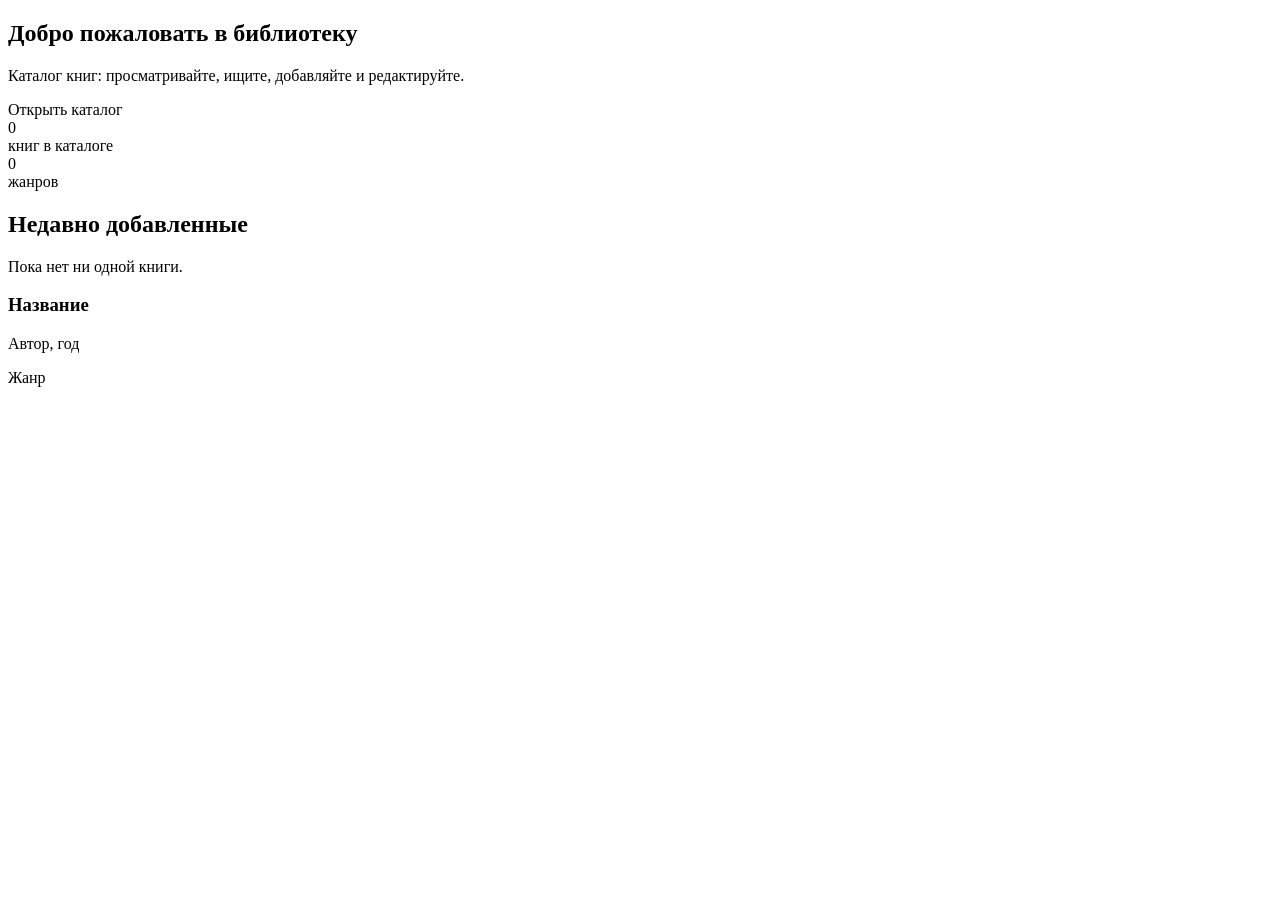
<file: src/main/resources/templates/index.html>
<!DOCTYPE html>
<html lang="ru" xmlns:th="http://www.thymeleaf.org">
<head th:replace="~{fragments/layout :: head('Главная')}"></head>
<body>
<header th:replace="~{fragments/layout :: navbar}"></header>

<main class="container">
    <div th:replace="~{fragments/layout :: flash}"></div>

    <section class="hero">
        <h1>Добро пожаловать в библиотеку</h1>
        <p>Каталог книг: просматривайте, ищите, добавляйте и редактируйте.</p>
        <a class="btn" th:href="@{/books}">Открыть каталог</a>
    </section>

    <section class="cards">
        <div class="card stat">
            <div class="stat-number" th:text="${total}">0</div>
            <div>книг в каталоге</div>
        </div>
        <div class="card stat">
            <div class="stat-number" th:text="${genreCount}">0</div>
            <div>жанров</div>
        </div>
    </section>

    <h2>Недавно добавленные</h2>
    <p th:if="${#lists.isEmpty(latest)}" class="muted">Пока нет ни одной книги.</p>
    <section class="cards" th:unless="${#lists.isEmpty(latest)}">
        <article class="card" th:each="b : ${latest}">
            <h3><a th:href="@{/books/{id}(id=${b.id})}" th:text="${b.title}">Название</a></h3>
            <p class="muted" th:text="${b.author} + ', ' + ${b.year}">Автор, год</p>
            <span class="badge" th:text="${b.genre.title}">Жанр</span>
        </article>
    </section>
</main>

<footer th:replace="~{fragments/layout :: footer}"></footer>
</body>
</html>
</file>
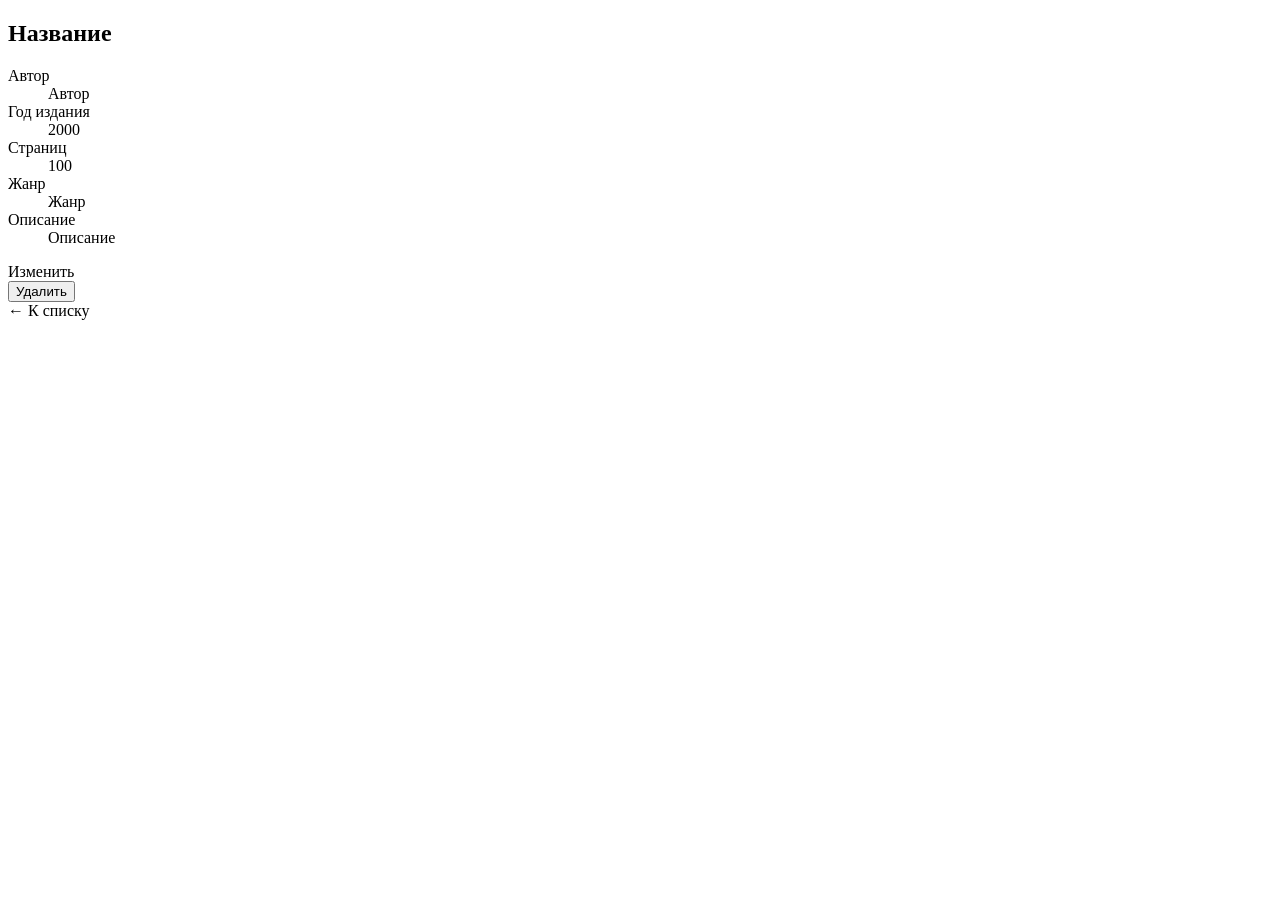
<file: src/main/resources/templates/books/detail.html>
<!DOCTYPE html>
<html lang="ru" xmlns:th="http://www.thymeleaf.org">
<head th:replace="~{fragments/layout :: head(${book.title})}"></head>
<body>
<header th:replace="~{fragments/layout :: navbar}"></header>

<main class="container">
    <div th:replace="~{fragments/layout :: flash}"></div>

    <article class="card detail">
        <h1 th:text="${book.title}">Название</h1>
        <dl>
            <dt>Автор</dt>
            <dd th:text="${book.author}">Автор</dd>
            <dt>Год издания</dt>
            <dd th:text="${book.year}">2000</dd>
            <dt>Страниц</dt>
            <dd th:text="${book.pages}">100</dd>
            <dt>Жанр</dt>
            <dd><a th:href="@{/genres/{code}(code=${book.genre.code})}" th:text="${book.genre.title}">Жанр</a></dd>
            <dt>Описание</dt>
            <dd th:text="${#strings.isEmpty(book.description)} ? 'Описание не заполнено' : ${book.description}">Описание</dd>
        </dl>

        <div class="actions">
            <a class="btn" th:href="@{/books/{id}/edit(id=${book.id})}">Изменить</a>
            <form method="post" th:action="@{/books/{id}/delete(id=${book.id})}"
                  onsubmit="return confirm('Удалить эту книгу?');">
                <button class="btn btn-danger" type="submit">Удалить</button>
            </form>
            <a class="btn btn-light" th:href="@{/books}">← К списку</a>
        </div>
    </article>
</main>

<footer th:replace="~{fragments/layout :: footer}"></footer>
</body>
</html>
</file>
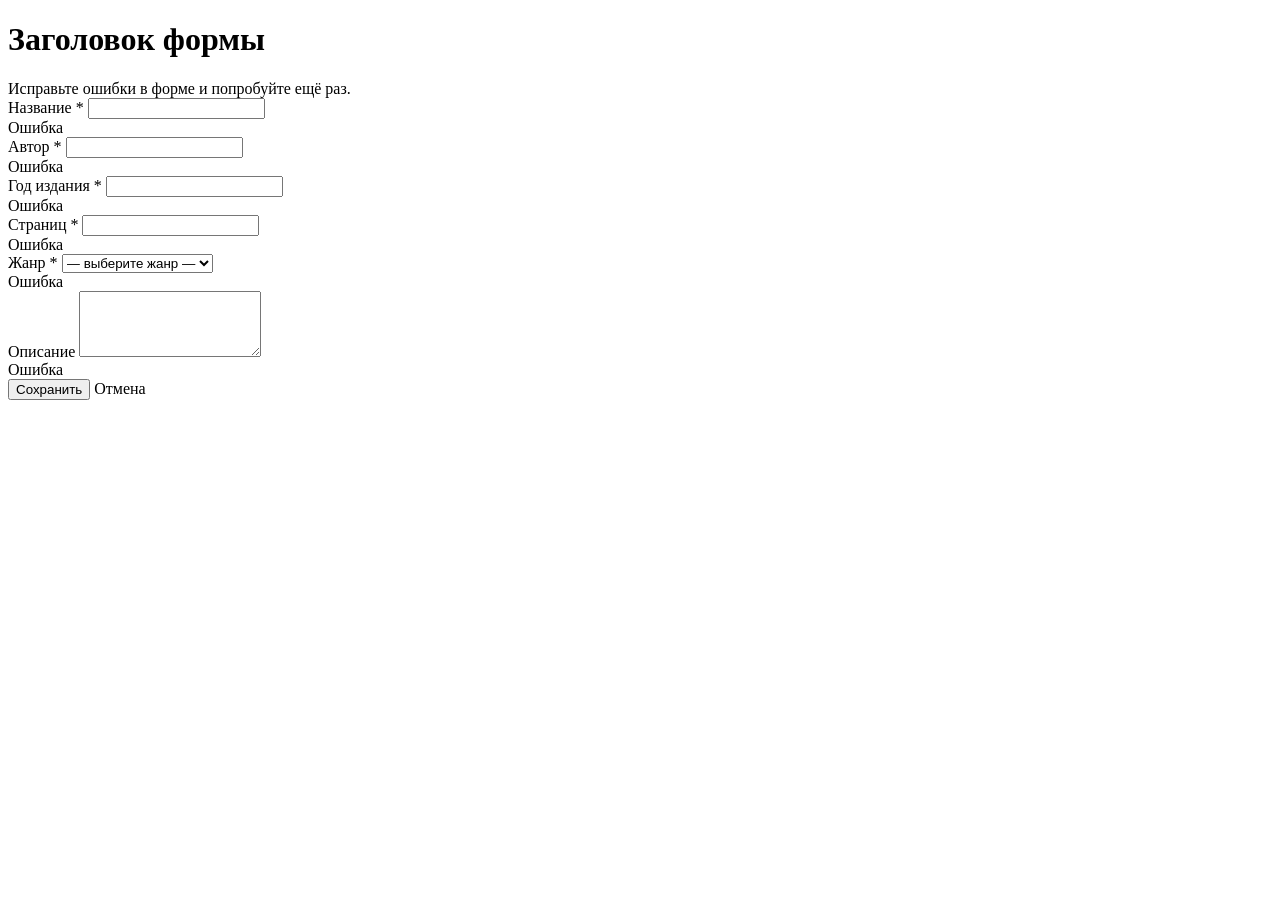
<file: src/main/resources/templates/books/form.html>
<!DOCTYPE html>
<html lang="ru" xmlns:th="http://www.thymeleaf.org">
<head th:replace="~{fragments/layout :: head(${pageTitle})}"></head>
<body>
<header th:replace="~{fragments/layout :: navbar}"></header>

<main class="container narrow">
    <h1 th:text="${pageTitle}">Заголовок формы</h1>

    <!-- Одна форма для создания и редактирования: адрес зависит от того, есть ли у книги id.
         novalidate отключает проверку браузера, чтобы работала проверка на сервере (@Valid) -->
    <form class="form" method="post" novalidate th:object="${bookForm}"
          th:action="${bookForm.id == null} ? @{/books} : @{/books/{id}(id=${bookForm.id})}">

        <div class="alert alert-error" th:if="${#fields.hasErrors('*')}">
            Исправьте ошибки в форме и попробуйте ещё раз.
        </div>

        <div class="field" th:classappend="${#fields.hasErrors('title')} ? 'has-error'">
            <label for="title">Название *</label>
            <input id="title" type="text" th:field="*{title}">
            <div class="error" th:if="${#fields.hasErrors('title')}" th:errors="*{title}">Ошибка</div>
        </div>

        <div class="field" th:classappend="${#fields.hasErrors('author')} ? 'has-error'">
            <label for="author">Автор *</label>
            <input id="author" type="text" th:field="*{author}">
            <div class="error" th:if="${#fields.hasErrors('author')}" th:errors="*{author}">Ошибка</div>
        </div>

        <div class="row">
            <div class="field" th:classappend="${#fields.hasErrors('year')} ? 'has-error'">
                <label for="year">Год издания *</label>
                <input id="year" type="number" th:field="*{year}">
                <div class="error" th:if="${#fields.hasErrors('year')}" th:errors="*{year}">Ошибка</div>
            </div>

            <div class="field" th:classappend="${#fields.hasErrors('pages')} ? 'has-error'">
                <label for="pages">Страниц *</label>
                <input id="pages" type="number" th:field="*{pages}">
                <div class="error" th:if="${#fields.hasErrors('pages')}" th:errors="*{pages}">Ошибка</div>
            </div>
        </div>

        <div class="field" th:classappend="${#fields.hasErrors('genre')} ? 'has-error'">
            <label for="genre">Жанр *</label>
            <select id="genre" th:field="*{genre}">
                <option value="">— выберите жанр —</option>
                <option th:each="g : ${genres}" th:value="${g}" th:text="${g.title}">Жанр</option>
            </select>
            <div class="error" th:if="${#fields.hasErrors('genre')}" th:errors="*{genre}">Ошибка</div>
        </div>

        <div class="field" th:classappend="${#fields.hasErrors('description')} ? 'has-error'">
            <label for="description">Описание</label>
            <textarea id="description" rows="4" th:field="*{description}"></textarea>
            <div class="error" th:if="${#fields.hasErrors('description')}" th:errors="*{description}">Ошибка</div>
        </div>

        <div class="actions">
            <button class="btn" type="submit">Сохранить</button>
            <a class="btn btn-light" th:href="@{/books}">Отмена</a>
        </div>
    </form>
</main>

<footer th:replace="~{fragments/layout :: footer}"></footer>
</body>
</html>
</file>
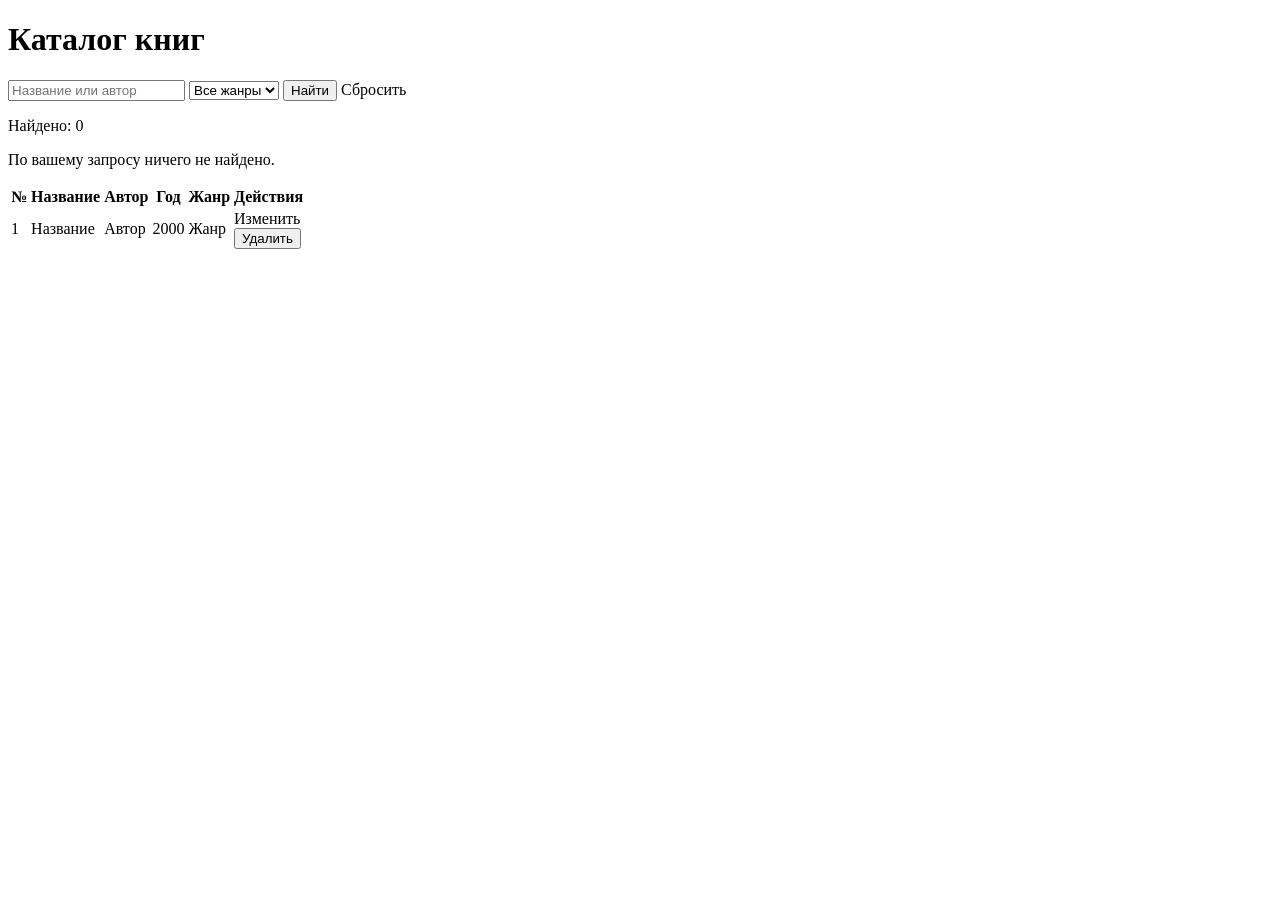
<file: src/main/resources/templates/books/list.html>
<!DOCTYPE html>
<html lang="ru" xmlns:th="http://www.thymeleaf.org">
<head th:replace="~{fragments/layout :: head('Книги')}"></head>
<body>
<header th:replace="~{fragments/layout :: navbar}"></header>

<main class="container">
    <div th:replace="~{fragments/layout :: flash}"></div>
    <h1>Каталог книг</h1>

    <!-- Форма поиска: отправляется методом GET, параметры попадают в адрес -->
    <form class="search" method="get" th:action="@{/books}">
        <input type="text" name="q" th:value="${q}" placeholder="Название или автор">
        <select name="genre">
            <option value="">Все жанры</option>
            <option th:each="g : ${genres}" th:value="${g}" th:text="${g.title}"
                    th:selected="${g == selectedGenre}">Жанр</option>
        </select>
        <button class="btn" type="submit">Найти</button>
        <a class="btn btn-light" th:href="@{/books}">Сбросить</a>
    </form>

    <p class="muted">Найдено: <span th:text="${#lists.size(books)}">0</span></p>

    <p th:if="${#lists.isEmpty(books)}" class="empty">По вашему запросу ничего не найдено.</p>

    <table class="table" th:unless="${#lists.isEmpty(books)}">
        <thead>
        <tr>
            <th>№</th>
            <th>Название</th>
            <th>Автор</th>
            <th>Год</th>
            <th>Жанр</th>
            <th>Действия</th>
        </tr>
        </thead>
        <tbody>
        <tr th:each="b : ${books}">
            <td th:text="${b.id}">1</td>
            <td><a th:href="@{/books/{id}(id=${b.id})}" th:text="${b.title}">Название</a></td>
            <td th:text="${b.author}">Автор</td>
            <td th:text="${b.year}">2000</td>
            <td><span class="badge" th:text="${b.genre.title}">Жанр</span></td>
            <td class="actions">
                <a class="btn btn-small btn-light" th:href="@{/books/{id}/edit(id=${b.id})}">Изменить</a>
                <form method="post" th:action="@{/books/{id}/delete(id=${b.id})}"
                      onsubmit="return confirm('Удалить эту книгу?');">
                    <button class="btn btn-small btn-danger" type="submit">Удалить</button>
                </form>
            </td>
        </tr>
        </tbody>
    </table>
</main>

<footer th:replace="~{fragments/layout :: footer}"></footer>
</body>
</html>
</file>
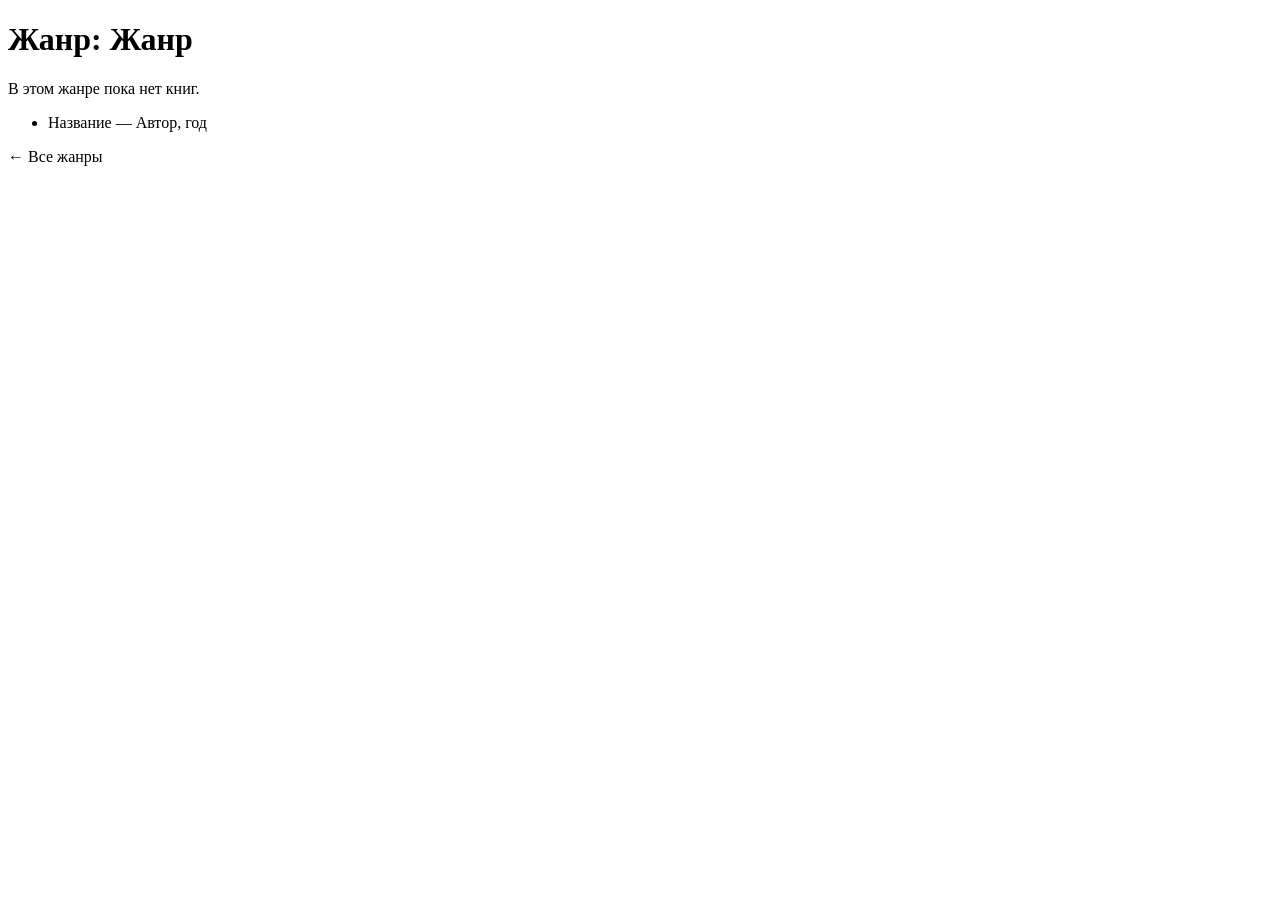
<file: src/main/resources/templates/genres/books.html>
<!DOCTYPE html>
<html lang="ru" xmlns:th="http://www.thymeleaf.org">
<head th:replace="~{fragments/layout :: head(${genre.title})}"></head>
<body>
<header th:replace="~{fragments/layout :: navbar}"></header>

<main class="container">
    <h1>Жанр: <span th:text="${genre.title}">Жанр</span></h1>

    <p th:if="${#lists.isEmpty(books)}" class="empty">В этом жанре пока нет книг.</p>

    <ul class="plain-list" th:unless="${#lists.isEmpty(books)}">
        <li th:each="b : ${books}">
            <a th:href="@{/books/{id}(id=${b.id})}" th:text="${b.title}">Название</a>
            <span class="muted" th:text="'— ' + ${b.author} + ', ' + ${b.year}">— Автор, год</span>
        </li>
    </ul>

    <a class="btn btn-light" th:href="@{/genres}">← Все жанры</a>
</main>

<footer th:replace="~{fragments/layout :: footer}"></footer>
</body>
</html>
</file>
